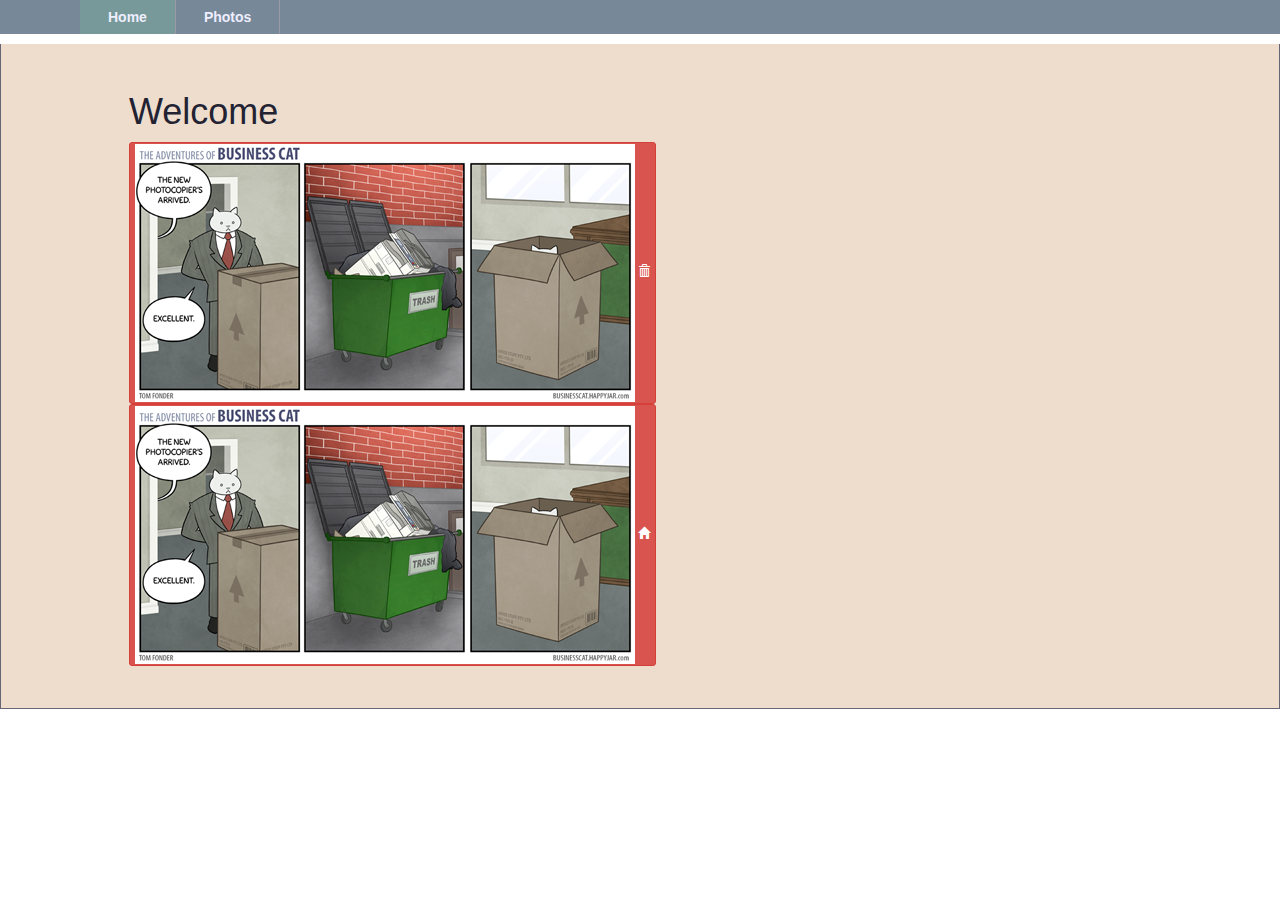
<file: index.html>
<!DOCTYPE html>
<html lang="en">
<head>
	<meta charset="UTF-8">

	<title>Lusine Final</title>
  	<link rel="stylesheet" type="text/css" media="screen" href="css/main.css" />
  	<link href="css/bootstrap.min.css" rel="stylesheet">
</head>
<body>
	

  <div id="navigation">
    <ul>
      <li><a href="index.html">Home</a></li>
      <li><a href="gallery.html">Photos</a></li>

    </ul>
  </div>
  <div id="content">
	<h1>Welcome</h1>

  <button type="button" class="btn btn-xs btn-danger">
  <img src="img/cat2.png" onmouseover="this.src='img/cat2.png'" onmouseout="this.src='img/cat1.png'"></a>
  <span class="glyphicon glyphicon-trash"></span>
  </button>
  <button type="button" class="btn btn-xs btn-danger">
  <img src="img/cat2.png" onmouseover="this.src='img/cat2.png'" onmouseout="this.src='img/cat1.png'"></a>
  <span class="glyphicon glyphicon-home"></span>
  </button>
    
    </p>
  </div>
	 

  	<script type="text/javascript" src="js/global.js"></script>
  	<script type="text/javascript" src="js/home.js"></script>	
</body>
</html>
</file>
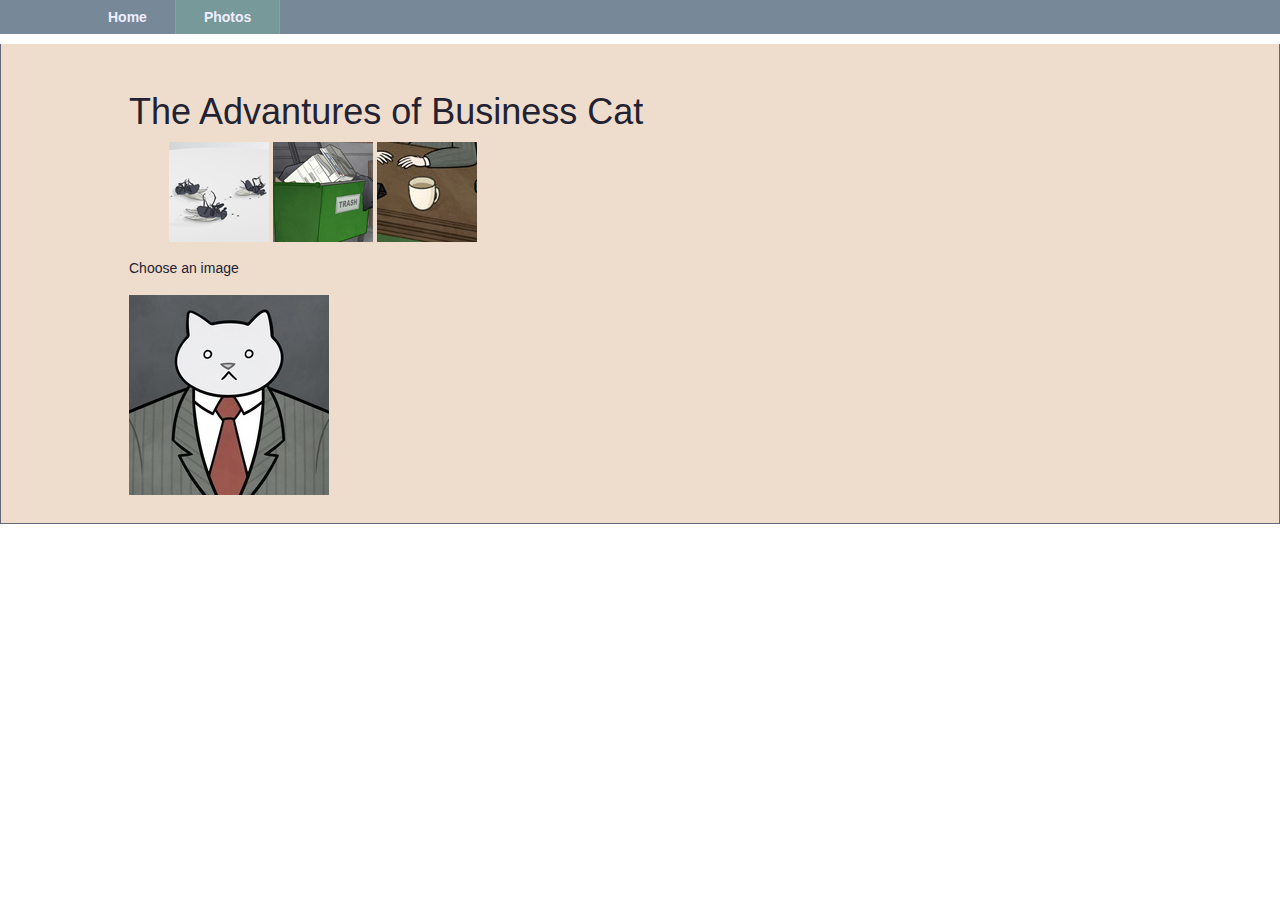
<file: gallery.html>
<!DOCTYPE html>
<html lang="en">
<head>
	<meta charset="UTF-8">

	<title>Lusine Final</title>
  	<link rel="stylesheet" type="text/css" media="screen" href="css/main.css" />
  	<link href="css/bootstrap.min.css" rel="stylesheet">
</head>
<body>
	

  <div id="navigation">
    <ul>
      <li><a href="index.html">Home</a></li>
      <li><a href="gallery.html">Photos</a></li>

    </ul>
  </div>
  <div id="content">
    <h1>The Advantures of Business Cat</h1>
    <ul id="imagegallery">
      <li>
        <a href="img/cat1.png">
          <img id="thumb" src="img/tcat1.png"  />
        </a>
      </li>
      <li>
        <a href="img/cat2.png">
          <img id="thumb" src="img/tcat2.png"  />
        </a>
      </li>
      <li>
        <a href="img/cat3.png">
          <img id="thumb" src="img/tcat3.jpg" />
        </a>
      </li>
    </ul>
  </div>
	 <script src="https://ajax.googleapis.com/ajax/libs/jquery/1.11.1/jquery.min.js"></script>
    <script src="js/bootstrap.min.js"></script>

  	<script type="text/javascript" src="js/global.js"></script>
  	<script type="text/javascript" src="js/photos.js"></script>	
</body>
</html>
</file>
<file: css/main.css>
body{
  margin-left: 50px;
}
a:link {
  color: #445;
  background-color: #eb6;
}
a:visited {
  color: #345;
  background-color: #eb6;
}
a:hover {
  color: #667;
  background-color: #fb5;
}
a:active {
  color: #778;
  background-color: #ec8;
}
#header {
  color: #ec8;
  background-color: #334;
  border-color: #667;
}
#navigation {
  color: #455;
  background-color: #789;
  border-color: #667;
}
#content {
  color: #223;
  background-color: #edc;
  border-color: #667;
}
#navigation ul {
  border-color: #99a;
}
#navigation a:link,#navigation a:visited {
  color: #eef;
  background-color: transparent;
  border-color: #99a;
}
#navigation a:hover {
  color: #445;
  background-color: #eb6;
}
#navigation a:active {
  color: #667;
  background-color: #ec8;
}
#navigation a.here:link,
#navigation a.here:visited,
#navigation a.here:hover,
#navigation a.here:active {
  color: #eef;
  background-color: #799;
}

#imagegallery a {
  background-color: transparent;
}



#navigation {

  padding-left: 40px;


}
#navigation ul {
  width: 100%;
  overflow: hidden;
}
#navigation li {
  display: inline;
}
#navigation li a {
  display: block;
  float: left;
  padding: .5em 2em;
  border-right: .1em solid;
}
#content {
  border-width: .1em;
  border-style: solid;
  border-top-width: 0;
  padding: 2em 10%;
  line-height: 1.8em;
}

#imagegallery li {
  display: inline;

}


dl {
  overflow: hidden;
}
dt {
  float: left;
}
dd {
  float: left;
}
label {
  display: block;
}
fieldset {
  border: 0;
}
td {
  padding: .5em 3em;
}
body {
  font-size: 76%;
  font-family: "Helvetica","Arial",sans-serif;
}
body * {
  font-size: 1em;
}
a {
  font-weight: bold;
  text-decoration: none;
}
#navigation {
  font-family: "Lucida Grande","Helvetica","Arial",sans-serif;
}
#navigation a {
  text-decoration: none;
  font-weight: bold;
}
#content {
  line-height: 1.8em;
}
#content p {
  margin: 1em 0;
}
h1 {
  font-family: "Georgia","Times New Roman",sans-serif;
  font: 2.4em normal;
}
h2 {
  font-family: "Georgia","Times New Roman",sans-serif;
  font: 1.8em normal;
  margin-top: 1em;
}
h3 {
  font-family: "Georgia","Times New Roman",sans-serif;
  font: 1.4em normal;
  margin-top: 1em;
}
#imagegallery li {
  list-style-type: none;
}
dt {
  margin-right: 1em;
}
dd {
  margin-right: 3em;
}
textarea {
  font-family: "Helvetica","Arial",sans-serif;
}
</file>
